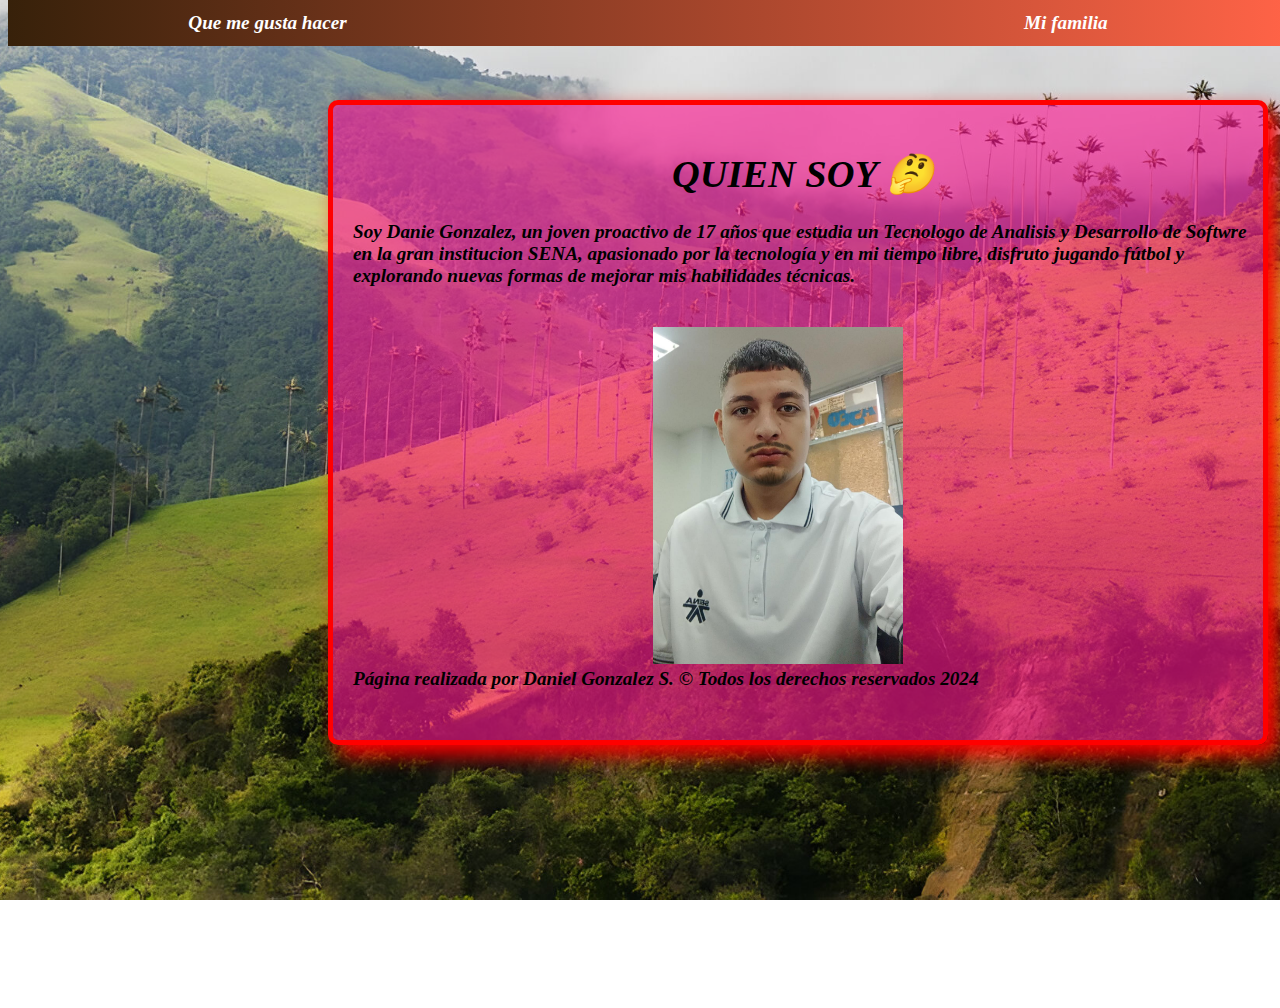
<file: index.html>
<!DOCTYPE html>
<html lang="es">
<head>
    <meta charset="UTF-8">
    <meta name="viewport" 
    content="width=device-width, initial-scale=1.0">
    <title>Mi Primera Web</title>
    <link rel="stylesheet" href="styles/styles.css">

</head>
<nav>
            
    <a href="templates/hobbies.html">Que me gusta hacer</a> <br>
    <a href="templates/familia.html">Mi familia</a>

</nav>
<body>
    <main>
        <header> 
            <h1>QUIEN SOY 🤔</h1>
        </header>
        <section>
            <P>Soy Danie Gonzalez, un joven proactivo de 17 años que estudia un Tecnologo de Analisis y Desarrollo de Softwre en la gran institucion SENA, apasionado por la tecnología y en mi tiempo libre, disfruto jugando fútbol y explorando nuevas formas de mejorar mis habilidades técnicas. </P>
            <img class="yo" src="assets/imagenes/yo.jpg">
        </section>
        <footer>
            <p> Página realizada por Daniel Gonzalez S. &copy; Todos los derechos reservados 2024</p>
        </footer>
    </main>
</body>
</html>
</file>
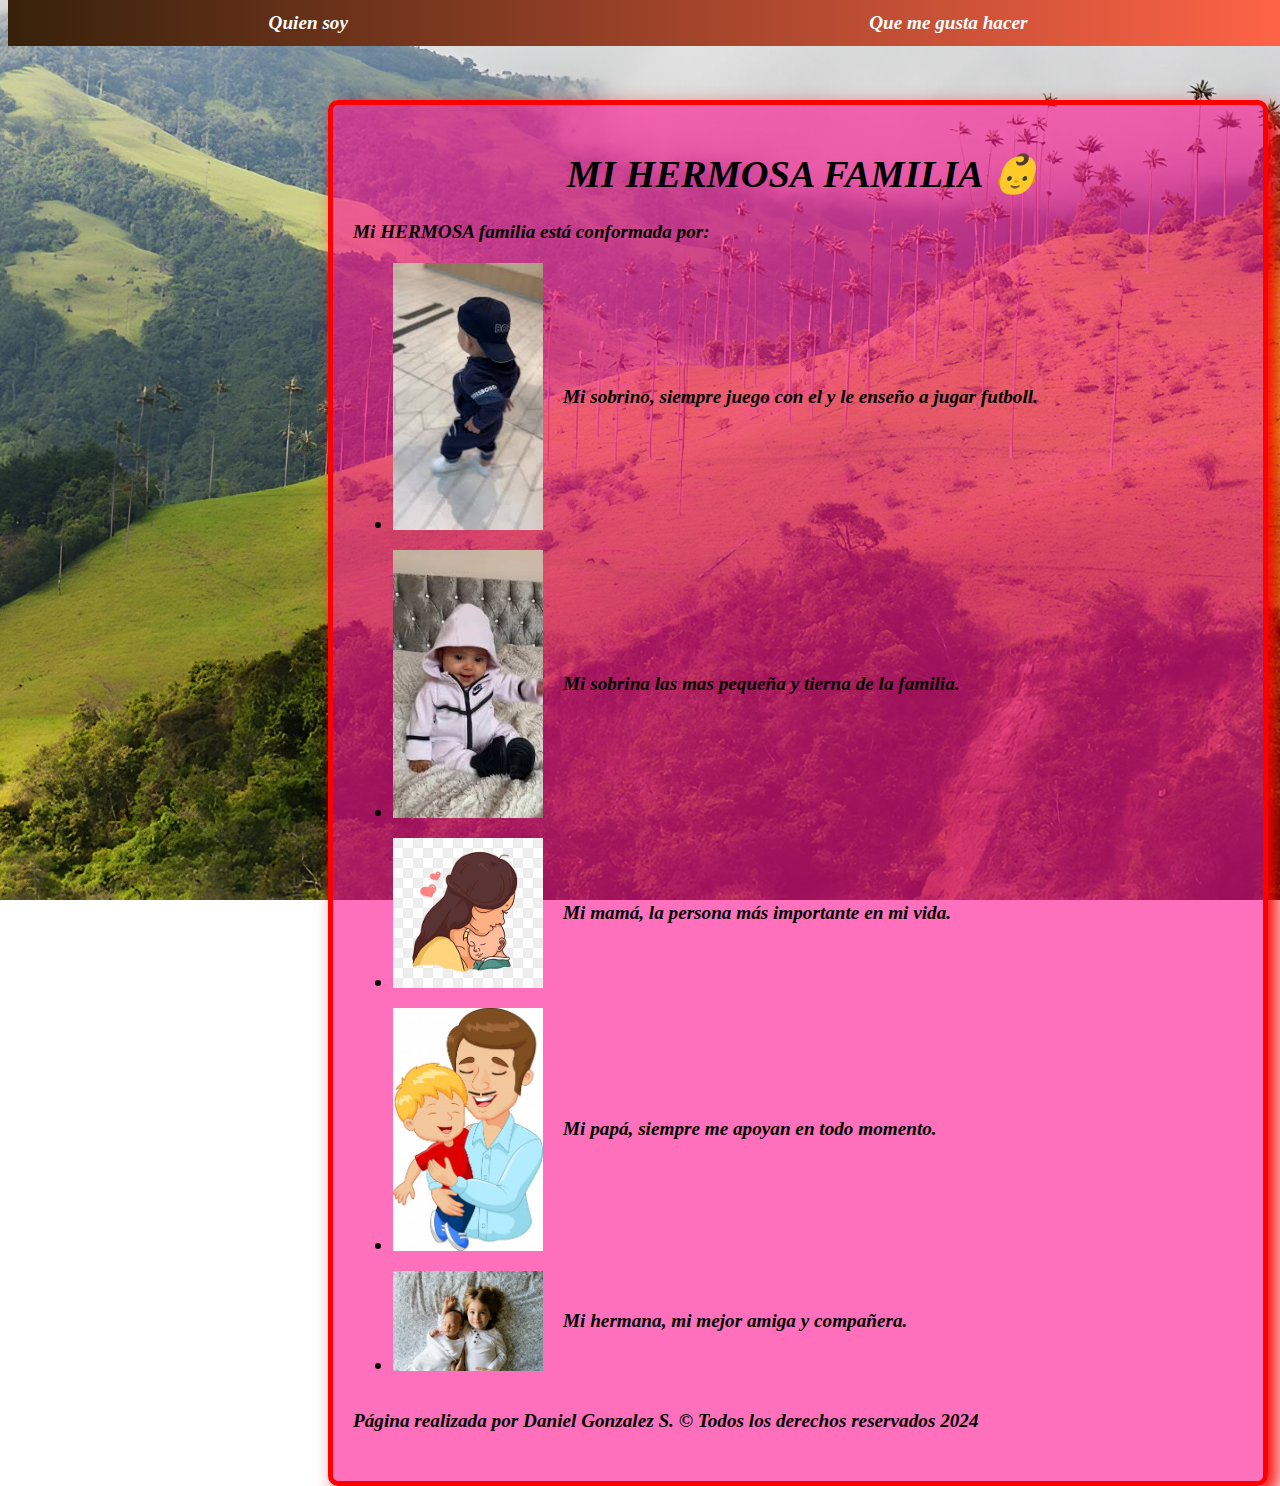
<file: templates/familia.html>
<!DOCTYPE html>
<html lang="es">
<head>
    <meta charset="UTF-8">
    <meta name="viewport" 
    content="width=device-width, initial-scale=1.0">
    <title>Mi HERMOSA familia</title>
    <link rel="stylesheet" href="../styles/styles.css">
</head>
<nav>
    <a href="../index.html">Quien soy</a>  
    <a href="hobbies.html">Que me gusta hacer</a> 
</nav>
<body>
    <main>
        <header> 
            <h1>MI HERMOSA FAMILIA 👶</h1>
        </header>
        <section>
            <p>Mi HERMOSA familia está conformada por:</p>
            <ul>
                <li>
                    <div class="image-container">
                        <img class="f1" src="../assets/imagenes/f1.jpeg">
                        <p class="text-next-image">Mi sobrino, siempre juego con el y le enseño a jugar futboll.</p>
                    </div>
                </li>
                <li>
                    <div class="image-container">
                        <img class="f1" src="../assets/imagenes/f2.jpeg">
                        <p class="text-next-image">Mi sobrina las mas pequeña y tierna de la familia.</p>
                    </div>
                </li>
                <li>
                    <div class="image-container">
                        <img class="f1" src="../assets/imagenes/f3.jpg">
                        <p class="text-next-image">Mi mamá, la persona más importante en mi vida.</p>
                    </div>
                </li>
                <li>
                    <div class="image-container">
                        <img class="f1" src="../assets/imagenes/f4.jpg">
                        <p class="text-next-image">Mi papá, siempre me apoyan en todo momento.</p>
                    </div>
                </li>
                <li>
                    <div class="image-container">
                        <img class="f1" src="../assets/imagenes/f5.jpg">
                        <p class="text-next-image">Mi hermana, mi mejor amiga y compañera.</p>
                    </div>
                </li>
            </ul>
        </P>
        </section>
        <footer>
            <p> Página realizada por Daniel Gonzalez S. &copy; Todos los derechos reservados 2024</p>
        </footer>
    </main>
</body>
</html>
</file>
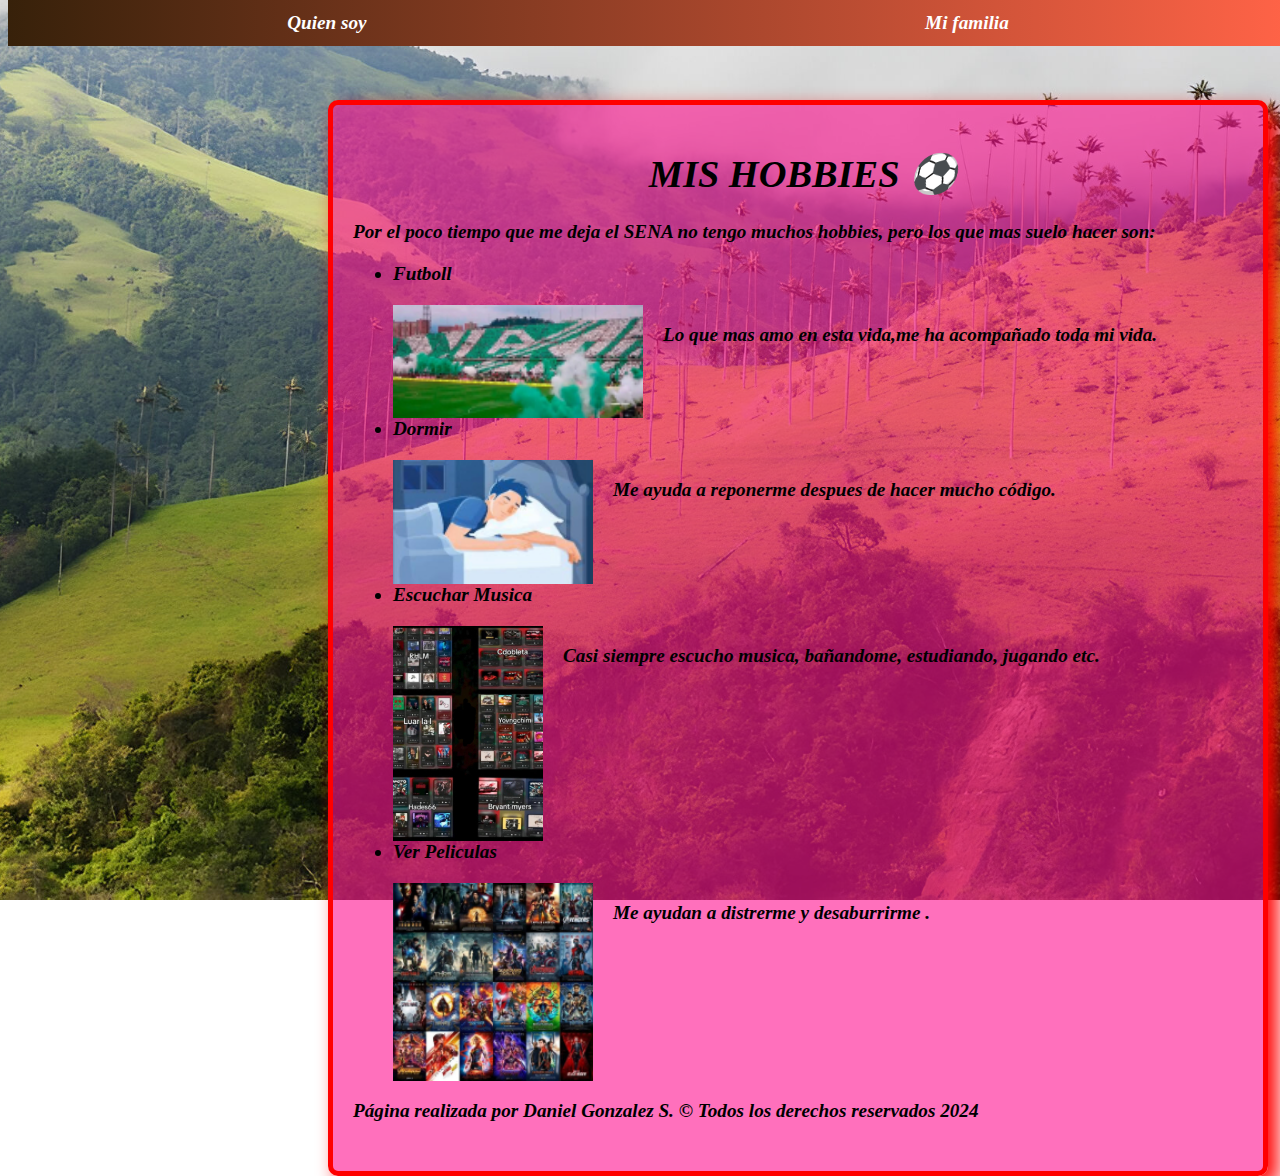
<file: templates/hobbies.html>
<!DOCTYPE html>
<html lang="es">
<head>
    <meta charset="UTF-8">
    <meta name="viewport" 
    content="width=device-width, initial-scale=1.0">
    <title>Mis HOBBIES</title>
    <link rel="stylesheet" href="../styles/styles.css">

</head>
<nav>
    <a href="../index.html">Quien soy</a>  
    <a href="familia.html">Mi familia</a>
</nav>
<body>
    <main>
        <header> 
            <h1>MIS HOBBIES ⚽</h1>
        </header>
       
        <section>
            <P>Por el poco tiempo que me deja el SENA no tengo muchos hobbies, pero los que mas suelo hacer son:
                 <ul> 
                    <li> 
                        <div class="image-container">
                            Futboll  </li>
                                <img class="futboll" src="../assets/imagenes/fut.jpg">
                                <p class="text-next-image">Lo que mas amo en esta vida,me ha acompañado toda mi vida.</p>
                        </div>
                    <li>
                        <div class="image-container">
                            Dormir</li>
                                <img class="dormir" src="../assets/imagenes/dormir.jpg"> 
                                <p class="text-next-image">Me ayuda a reponerme despues de hacer mucho código.</p>
                        </div>
                    <li>
                        <div class="image-container">
                             Escuchar Musica</li>
                                <img class="music" src="../assets/imagenes/music.jpg">
                                <p class="text-next-image">Casi siempre escucho musica, bañandome, estudiando, jugando etc.</p>
                        </di>
                    <li>
                        <div class="image-container">
                            Ver Peliculas</li>
                                <img class="peliculas" src="../assets/imagenes/peliculas.jpg">
                                <p class="text-next-image">Me ayudan a distrerme y desaburrirme .</p>
                       </div>
                </ul>
            </P>
        </section>
        <footer>
            <p> Página realizada por Daniel Gonzalez S. &copy; Todos los derechos reservados 2024</p>
        </footer>
    </main>
</body>
</html>
</file>
<file: styles/styles.css>
h1{
   color: rgb(0, 0, 0); 
   text-align: center;
}

nav {
    background: linear-gradient(90deg, #37210a, #ff6347);
    padding: 0;
    text-align: center;
    justify-content: space-around;
    display: flex;
    margin: 0;
    position: fixed;
    width: 100%;
    top: 0;
}

nav a {
    color: white;
    text-decoration: none;
    margin: 0;
    padding: 10px 20px;
    border: 2px solid transparent; 
    border-radius: 5px; 
    
    
}

nav a:hover {
    color: #f4f4f4;
    background-color: rgba(255, 255, 255, 0.2); 
    border-color: white; 
}


body{
    font-style: italic;
    font-size: larger;
    font-weight: 700;
    background:url(../assets/imagenes/fondo.jpeg);
    background-repeat: no-repeat;
    background-size: cover;
    background-position: center;
    background-attachment: fixed;
    height: 100vh;
}

.yo{
    width: 250px;
    position: relative;
    top: 20px; left: 300px;
}


.futboll{
    width: 250px;
    text-align: center;
    margin-right: 20px;
    float: right;


    
}

.dormir{
    width: 200px;
    margin-right: 20px;
    float: right;


}

.music{
    width: 150px;
    margin-right: 20px;
    float: right;


}

.peliculas{
    width: 200px;
    margin-right: 20px;
    float: right;

}

.familia{
    width: 450px;
    float: right;
    margin: 420px 15px 64px 0;
}

.f1{
    width: 150px;
    margin-right: 20px;
    
}

.image-container {
    display: flex;
    align-items: center;
}

li {
    margin-bottom: 20px; /
}


main{
	background: #ff14919b;
	width: 900px;
	border: 5px solid red;
	border-radius: 10px;
	box-shadow: 10px 10px 20px red;
    margin: 100px 320px 320px 320px;
    padding: 20px 10px 30px 20px;
    height: 200;
}


section{
    margin: 20px 0 0 0;
}



ul{
    display: flex;
    flex-wrap: wrap;
    height: 100%;
}

li{
    width: 100%;
}

section{
    height: 70%;
}
</file>
